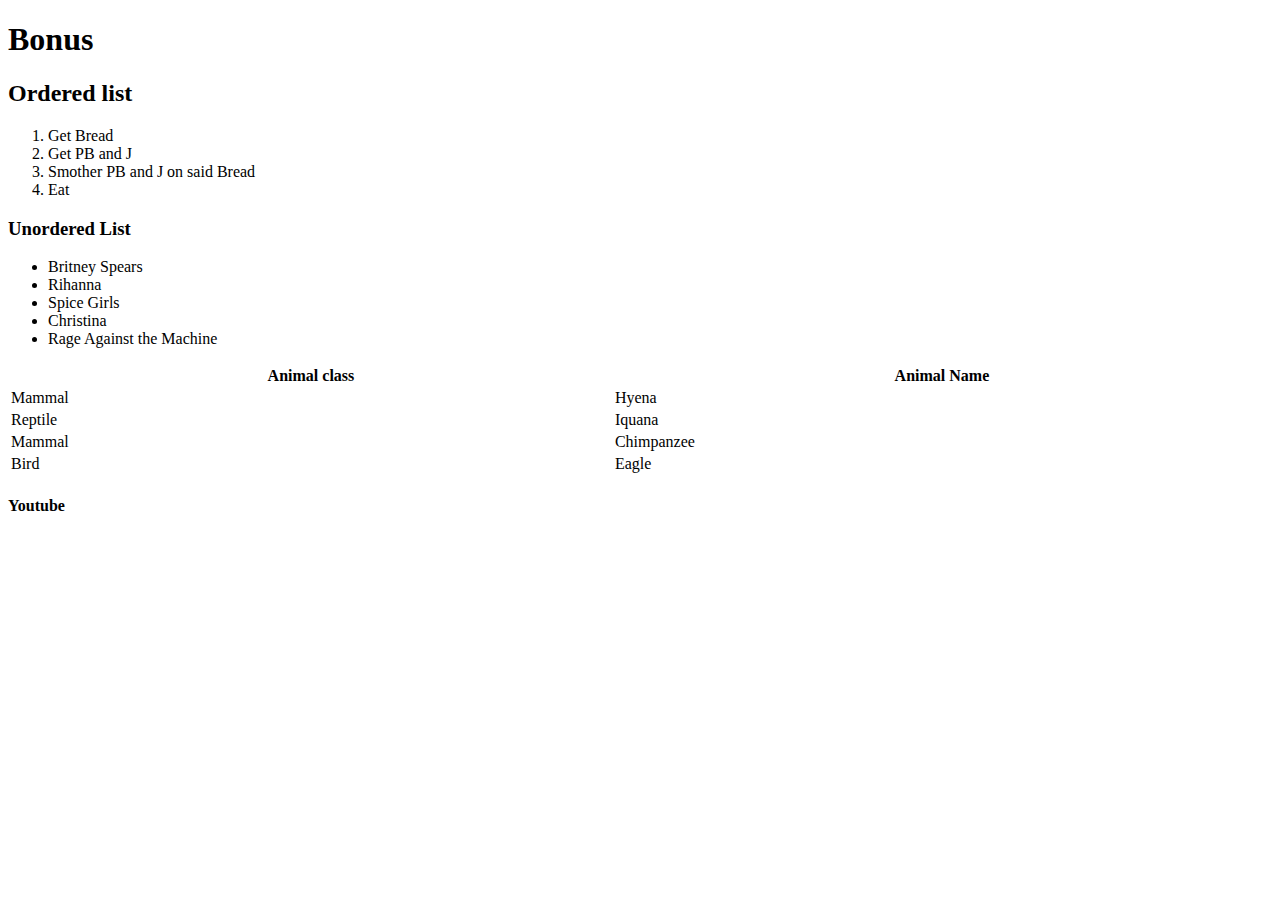
<file: index2.html>
<!DOCTYPE html>
<html lang="en">

<head>
    <meta charset="UTF-8">
    <meta http-equiv="X-UA-Compatible" content="IE=edge">
    <meta name="viewport" content="width=device-width, initial-scale=1.0">
    <title>My First Page</title>
</head>

<body>
    <header>
        <h1>Bonus</h1>
    </header>
    <section>
        <h2>Ordered list</h2>
        <ol>
            <li>Get Bread</li>
            <li>Get PB and J</li>
            <li>Smother PB and J on said Bread</li>
            <li>Eat</li>
        </ol>
    </section>
    <section>
        <h3>Unordered List</h3>
        <ul>
            <li>Britney Spears</li>
            <li>Rihanna</li>
            <li>Spice Girls</li>
            <li>Christina</li>
            <li>Rage Against the Machine</li>
        </ul>
    </section>
    <table style="width: 100%;">
        <tr>
            <th>Animal class</th>
            <th>Animal Name</th>
        </tr>
        <tr>
            <td>Mammal</td>
            <td>Hyena</td>
        </tr>
        <tr>
            <td>Reptile</td>
            <td>Iquana</td>
        </tr>
        <tr>
            <td>Mammal</td>
            <td>Chimpanzee</td>
        </tr>
        <tr>
            <td>Bird</td>
            <td>Eagle</td>
        </tr>

    </table>
    <h4>Youtube</h4>
    <iframe id="youtube" width="500" height="300" src="https://www.youtube.com/embed/M7lc1UVf-VE?autoplay=1&origin=http://example.com" frameborder="0"></iframe>


</body>

</html>
</file>
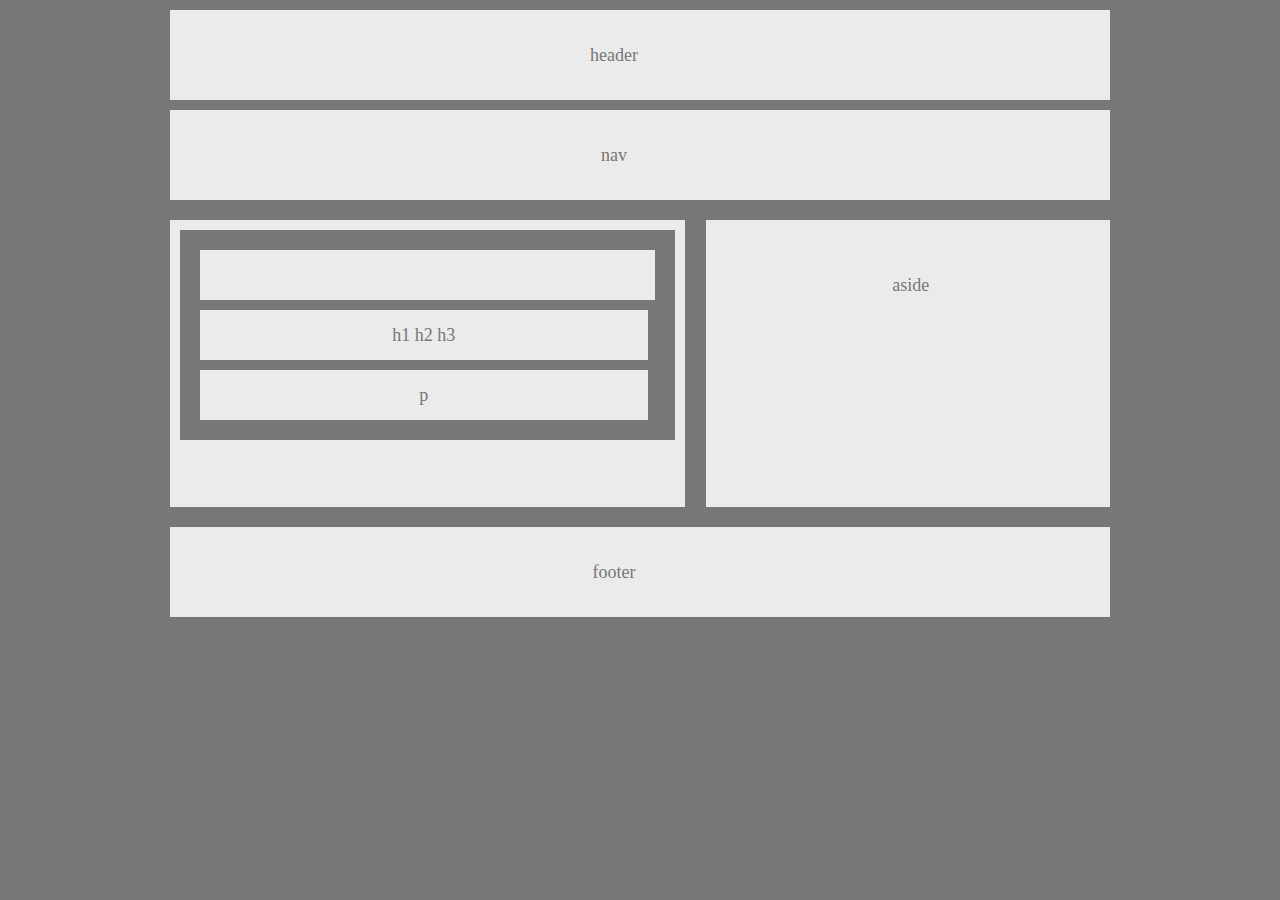
<file: index6.html>
<!DOCTYPE html>
<html lang="en">

<head>
    <meta charset="UTF-8">
    <meta http-equiv="X-UA-Compatible" content="IE=edge">
    <meta name="viewport" content="width=device-width, initial-scale=1.0">
    <title>Document</title>
    <link rel="stylesheet" href=index6.css>
</head>

<body>
    <header>
        <p>header</p>
    </header>
    <nav>
        <p>nav</p>
    </nav>
    <section>
        <article>
            <header>article</header>
            <p>h1 h2 h3</p>
            <p>p</p>
        </article>
    </section>
    <aside>
        <header>
            <p>aside</p>
        </header>
    </aside>
    <div class="clear"></div>
    <footer>
        <p>footer</p>
    </footer>


</body>

</html>
</file>
